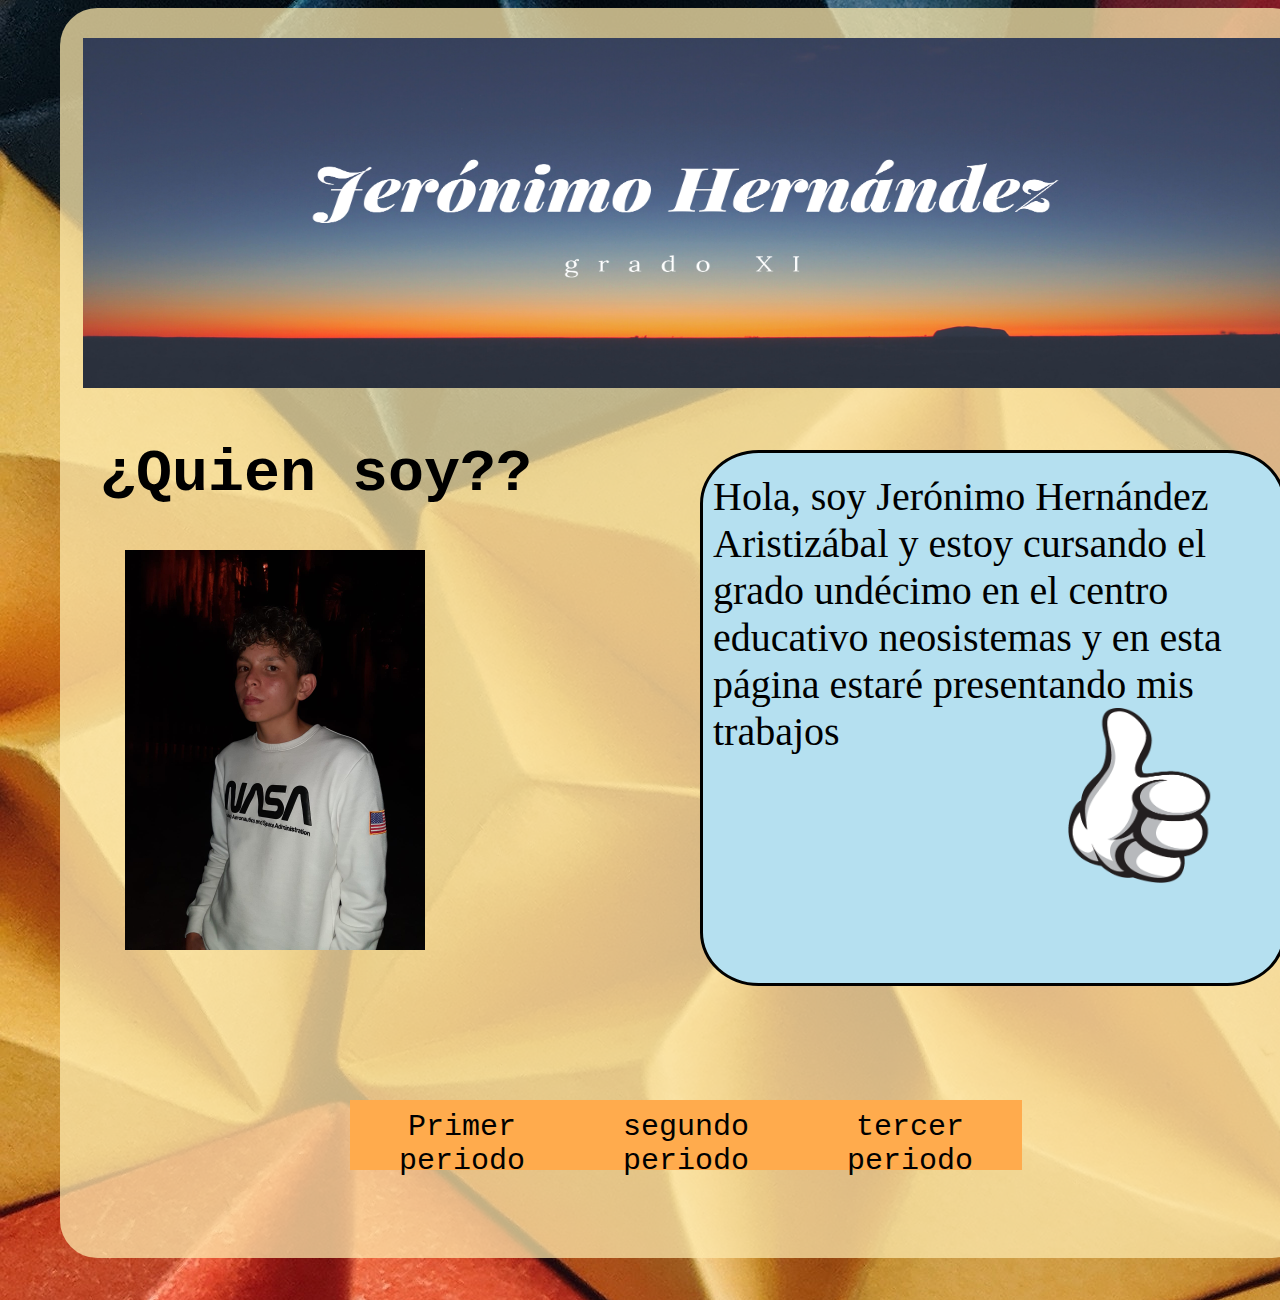
<file: index.html>
<!DOCTYPE html>
<html>
<head>
	<title>pagina pa las paginas</title>
	<link rel="stylesheet" type="text/css" href="isis.css">
</head>
<body background="umb.jpg">
<div class="cinco" style="width: 1250px; height: 1250px; position: absolute;left: 60px; border-radius: 3%;"></div>
<div class="uno" > <img src="uma.png" style="width: 1200px; height: 350px; position: absolute; left: 75px; top: 30px;"></div>
<div class="dos" style="position: absolute; left: 100px; top: 400px;"><center><h1>¿Quien soy??</h1></center></div>
<div class="tres" style="position: absolute; top: 550px; left: 125px;"> <img src="ume.jpeg" style="width: 300px; height: 400px;"></div>
<div class="cuatro" style="position: absolute; top: 450px; left: 700px; width: 550px; height: 500px;"> Hola, soy Jerónimo Hernández Aristizábal y estoy cursando el grado undécimo en el centro educativo neosistemas y en esta página estaré presentando mis trabajos <img src="lu.png" style="width: 175px; height: 175px; position: absolute;left: 350px;"></div>
<div style="top: 1100px; position: absolute; left: 500px;">


	
	<center>
<ul class="tiki">
				
				<li><a>Primer periodo</a>
					<ul>
						<li> uno<a href="1.https://dejazll.github.io/cosito/  "></a>
							
						</li>

						<li> dos<a href="https://dejazll.github.io/si/ "></a>
							
						</li>
						<li> parcial<a href="https://drive.google.com/file/d/1RB-gLn7Mpp2wRxlTOqX4so3JfyuxdSGj/view?usp=sharings "></a>
							
						</li>
						<li> tres<a href="https://dejazll.github.io/tucu/ "></a>
							
						</li>
						<li> cuatro<a href="https://dejazll.github.io/jaja/ "></a>
							
						</li>

					</ul>
				</li>
				<li><a>segundo periodo</a>
					<ul>
						<li><a href="http://medellin.tonohost.com/">entrega 1-3</a></li>
						<li><a href="http://medellin.tonohost.com/parcial/"> parcial</a></li>
											
				     </ul>
				</li>
				<li><a>tercer periodo</a>

				<ul>
					<li><a href="">proximamente</a></li>
				</ul>
			</ul>
			</center>
		</div>
	</li>
</ul>
    
<div style="background-color: blue; width: 200px; height:200px; position: absolute; top: 1100px; left: 100px;" class="seis"></div>
<br>
	<br>
	<br>
	<br>
	<br>
	<br>
	<br>
	<br>
	<br>

</body>
</html>
</file>
<file: isis.css>
.uno
{
	position: absolute;
	display: block;
	width: 100px;
	height: 100px;
}

.dos
{
	font-family: courier;
	font-size: 30px;
}
.cuatro
{
background-color: red;
font-family: lucida console;
font-size: 40px;
background-color: #B5E0F0;
 border: 3px solid black;
border-radius: 10%;
padding: 20px 20px 10px 10px;
}

.cinco
{
	background-color: #FCE8AC;
	opacity: 0.75;
	;
}
.seis
{
	opacity: 0;
}
ul, ol {
				list-style:none;
			}

			.tiki
			{
				position: relative;
				right: 150px;
				display: inline;


			}
			
			.tiki > li {
				float:left;
			}
			
			.tiki li a {
				background-color:#FFAB4D;
				text-decoration:none;
				padding:10px 12px;
				display:block;
				width: 200px;
				height: 50px;
				font-family: courier;
	            font-size: 30px;
	            
			}
			
			.tiki li a:hover {
				background-color:#FF8D0D;
			}
			
			.tiki li ul {
				display:none;
				position:absolute;
				min-width:140px;
			}
			
			.tiki li:hover > ul {
				display:block;
			}
			
			.tiki li ul li {
				position:relative;
			}
			
			.tiki li ul li ul {
				right:-140px;
				top:0px;
			}
</file>
